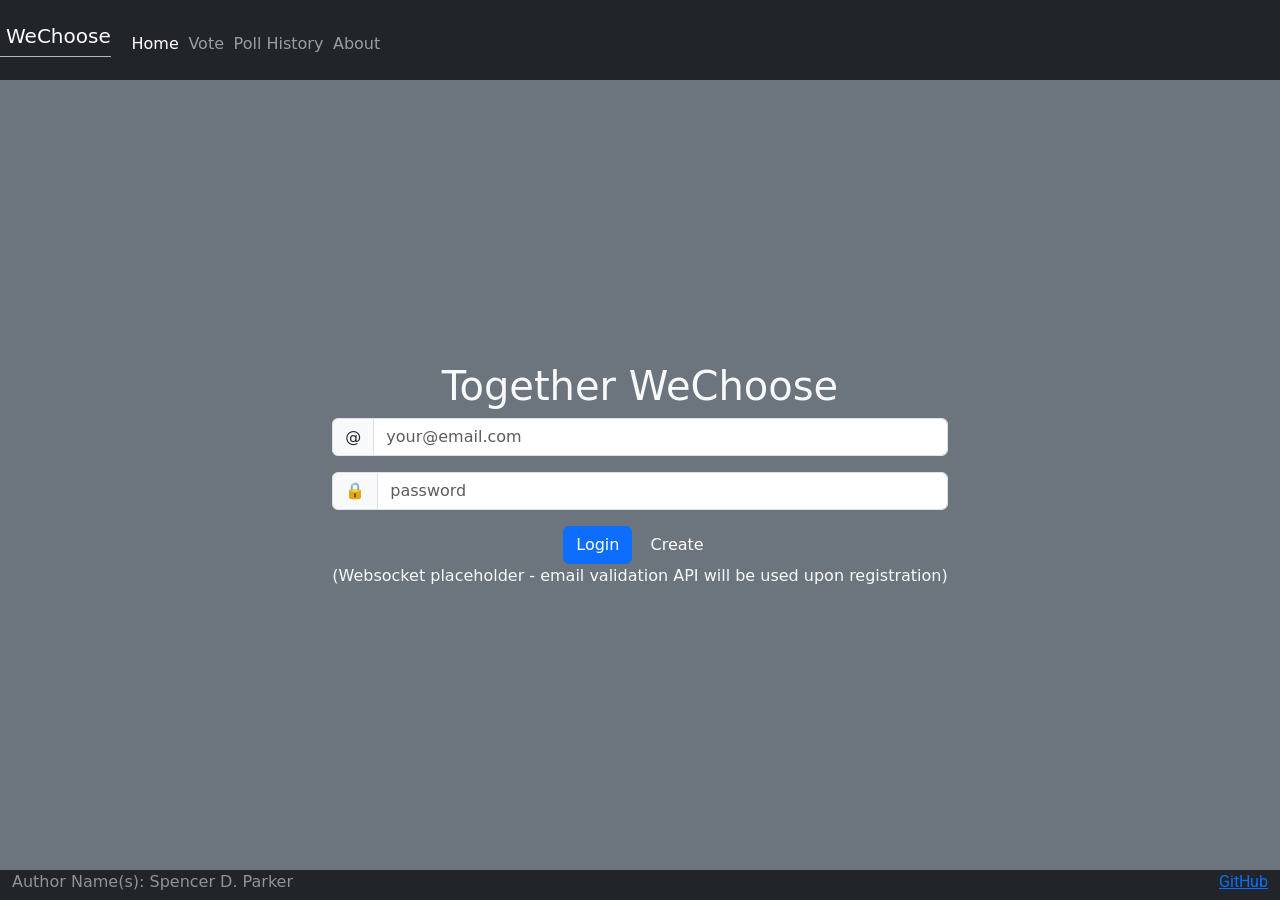
<file: index.html>
<!DOCTYPE html>
<html lang="en">
  <head>
    <meta charset="UTF-8" />
    <!-- Tell browsers not to scale the viewport automatically -->
    <meta name="viewport" content="width=device-width, initial-scale=1.0" />
    <title>WeChoose</title>
    <link rel="icon" href="favicon.ico" />

    <link rel="stylesheet" href="main.css" />

    <!-- Include bootstrap CSS framework -->
    <link
      href="https://cdn.jsdelivr.net/npm/bootstrap@5.2.2/dist/css/bootstrap.min.css"
      rel="stylesheet"
      integrity="sha384-Zenh87qX5JnK2Jl0vWa8Ck2rdkQ2Bzep5IDxbcnCeuOxjzrPF/et3URy9Bv1WTRi"
      crossorigin="anonymous"
    />
  </head>
  
    <body class="bg-dark text-light">
    <header class="container-fluid">
      <nav class="navbar fixed-top navbar-dark">
        <a class="navbar-brand" href="#">WeChoose</a>
        <menu class="navbar-nav">
          <li class="nav-item">
            <a class="nav-link active" href="index.html">Home</a>
          </li>
          <li class="nav-item">
            <a class="nav-link" href="vote.html">Vote</a>
          </li>
          <li class="nav-item">
            <a class="nav-link" href="polls.html">Poll History</a>
          </li>
          <li class="nav-item">
            <a class="nav-link" href="about.html">About</a>
          </li>
        </menu>
      </nav>
    </header>

    <main class="container-fluid bg-secondary text-center">
      <div>
        <h1>Together WeChoose</h1>
        <form method="get" action="vote.html">
          <div class="input-group mb-3">
            <span class="input-group-text">@</span>
            <input class="form-control" type="text" placeholder="your@email.com" />
          </div>
          <div class="input-group mb-3">
            <span class="input-group-text">🔒</span>
            <input class="form-control" type="password" placeholder="password" />
          </div>
          <button type="submit" class="btn btn-primary">Login</button>
          <button type="submit" class="btn btn-secondary">Create</button>
          <aside>(Websocket placeholder - email validation API will be used upon registration)</aside>
        </form>
      </div>
    </main>

    <footer class="bg-dark text-white-50">
      <div class="container-fluid">
        <span class="text-reset">Author Name(s):</span>
        <span class="text-reset">Spencer D. Parker <a href="https://github.com/parkysparky/startup">GitHub</a> </span>
      </div>
    </footer>
  </body>
</html>
</file>
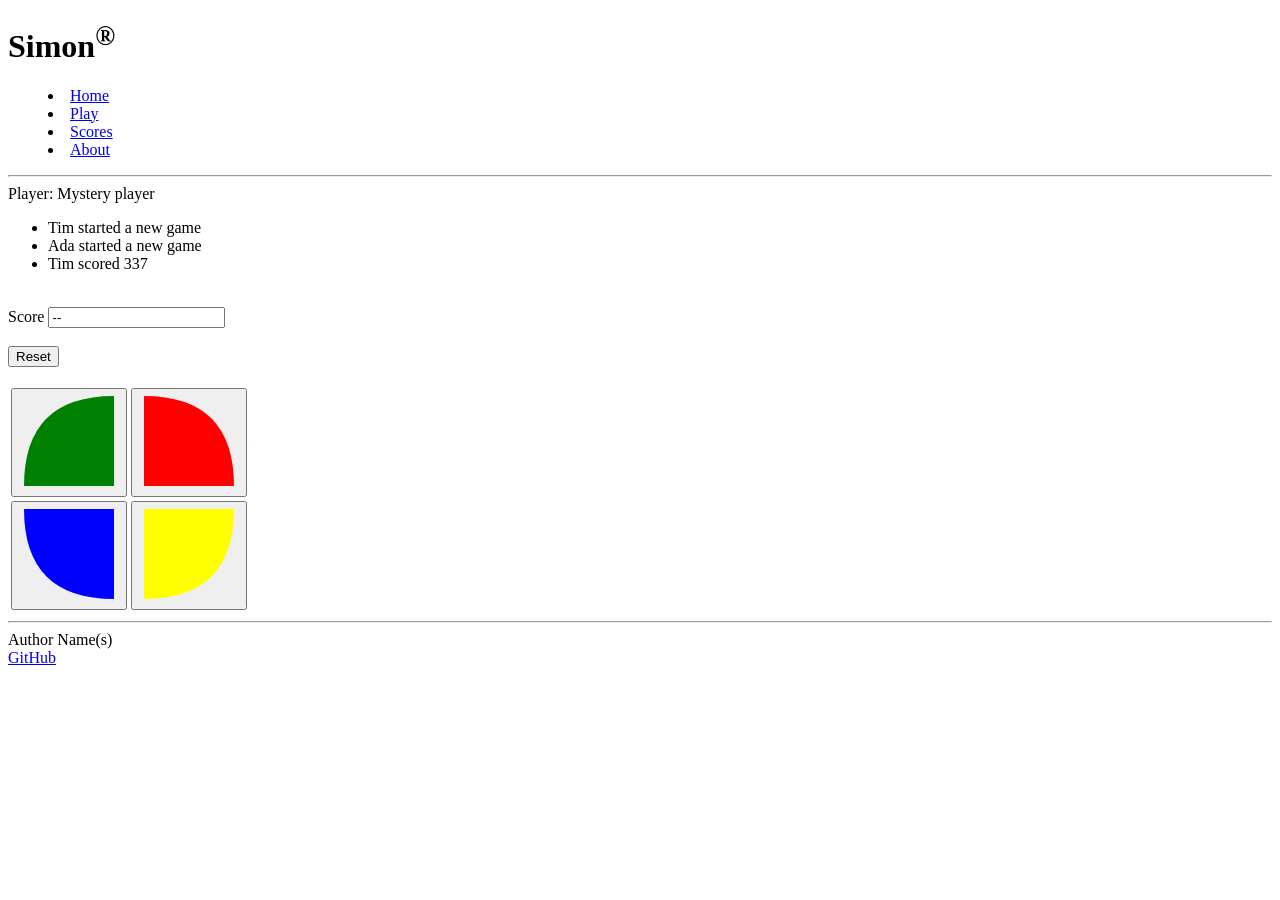
<file: play.html>
<!DOCTYPE html>
<html lang="en">
  <head>
    <meta charset="UTF-8" />
    <!-- Tell browsers not to scale the viewport automatically -->
    <meta name="viewport" content="width=device-width, initial-scale=1.0" />
    <title>Simon</title>
    <link rel="icon" href="favicon.ico" />
  </head>
  <body>
    <!-- Use header, main, and footer elements to give semantic structure -->
    <header>
      <h1>Simon<sup>&reg;</sup></h1>

      <!-- Navigation elements -->
      <nav>
        <!-- Menu is a semantic alternative to <ul> that represents an interaction -->
        <menu>
          <li><a href="index.html">Home</a></li>
          <li><a href="play.html">Play</a></li>
          <li><a href="scores.html">Scores</a></li>
          <li><a href="about.html">About</a></li>
        </menu>
      </nav>

      <!-- Since we don't have the ability to style we use old style HTML to give some visual formatting -->
      <hr />
    </header>

    <main>
      <div class="players">
        Player:
        <span class="player-name">Mystery player</span>
      </div>
      <ul class="notification">
        <li class="player-name">Tim started a new game</li>
        <li class="player-name">Ada started a new game</li>
        <li class="player-name">Tim scored 337</li>
      </ul>

      <!-- More formatting with old style HTML -->
      <br />

      <div>
        <label for="count">Score</label>
        <input type="text" id="count" value="--" readonly />
      </div>

      <br />

      <div>
        <button>Reset</button>
      </div>

      <br />

      <div>
        <table>
          <tr>
            <td>
              <button>
                <svg aria-hidden="true" viewBox="0 0 100 100" height="100" width="100">
                  <!-- SVG
                    M move <to x,y>
                    Q quadratic curve <control point x,y> <to x,y>
                -->
                  <path d="M 95,5 95,95 5,95 Q 5,5 95,5" fill="green" />
                </svg>
              </button>
            </td>
            <td>
              <button>
                <svg aria-hidden="true" viewBox="0 0 100 100" height="100" width="100">
                  <path d="M5,5 5,95 95,95 Q 95,5 5,5" fill="red" />
                </svg>
              </button>
            </td>
          </tr>
          <tr>
            <td>
              <button>
                <svg aria-hidden="true" viewBox="0 0 100 100" height="100" width="100">
                  <path d="M5,5 95,5 95,95 Q 5,95 5,5" fill="blue" />
                </svg>
              </button>
            </td>
            <td>
              <button>
                <svg aria-hidden="true" viewBox="0 0 100 100" height="100" width="100">
                  <path d="M95,5 5,5 5,95 Q 95,95 95,5" fill="yellow" />
                </svg>
              </button>
            </td>
          </tr>
        </table>
      </div>
    </main>

    <footer>
      <hr />
      <span class="text-reset">Author Name(s)</span>
      <br />
      <a href="https://github.com/webprogramming260/simon-html">GitHub</a>
    </footer>
  </body>
</html>
</file>
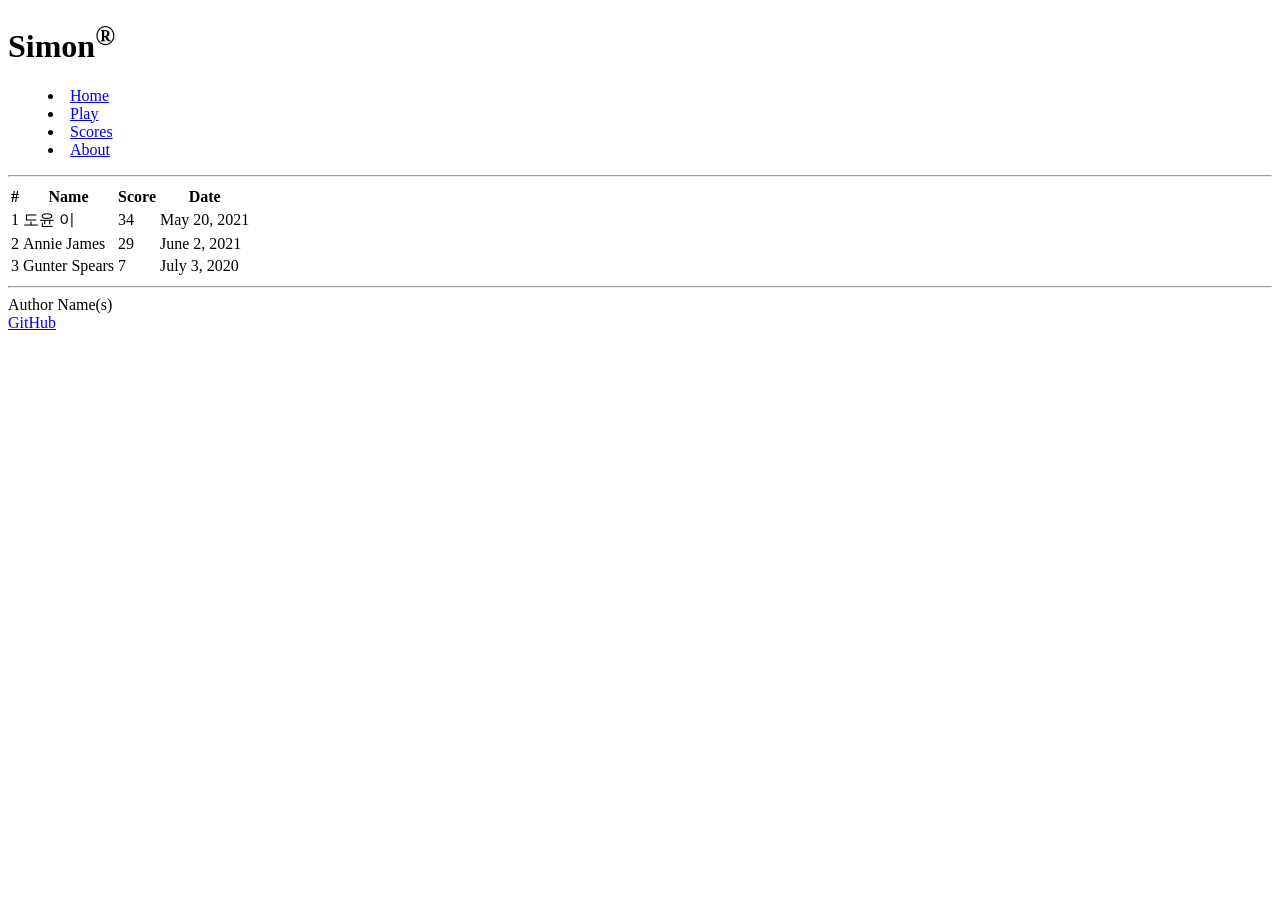
<file: scores.html>
<!DOCTYPE html>
<html lang="en">
  <head>
    <meta charset="UTF-8" />
    <meta name="viewport" content="width=device-width, initial-scale=1.0" />
    <title>Scores</title>
    <link rel="icon" href="favicon.ico" />
  </head>
  <body>
    <header>
      <h1>Simon<sup>&reg;</sup></h1>

      <nav>
        <menu>
          <li><a href="index.html">Home</a></li>
          <li><a href="play.html">Play</a></li>
          <li><a href="scores.html">Scores</a></li>
          <li><a href="about.html">About</a></li>
        </menu>
      </nav>

      <hr />
    </header>

    <main>
      <table>
        <thead>
          <tr>
            <th>#</th>
            <th>Name</th>
            <th>Score</th>
            <th>Date</th>
          </tr>
        </thead>
        <tbody>
          <tr>
            <td>1</td>
            <td>도윤 이</td>
            <td>34</td>
            <td>May 20, 2021</td>
          </tr>
          <tr>
            <td>2</td>
            <td>Annie James</td>
            <td>29</td>
            <td>June 2, 2021</td>
          </tr>
          <tr>
            <td>3</td>
            <td>Gunter Spears</td>
            <td>7</td>
            <td>July 3, 2020</td>
          </tr>
        </tbody>
      </table>
    </main>

    <footer>
      <hr />
      <span class="text-reset">Author Name(s)</span>
      <br />
      <a href="https://github.com/webprogramming260/simon-html">GitHub</a>
    </footer>
  </body>
</html>
</file>
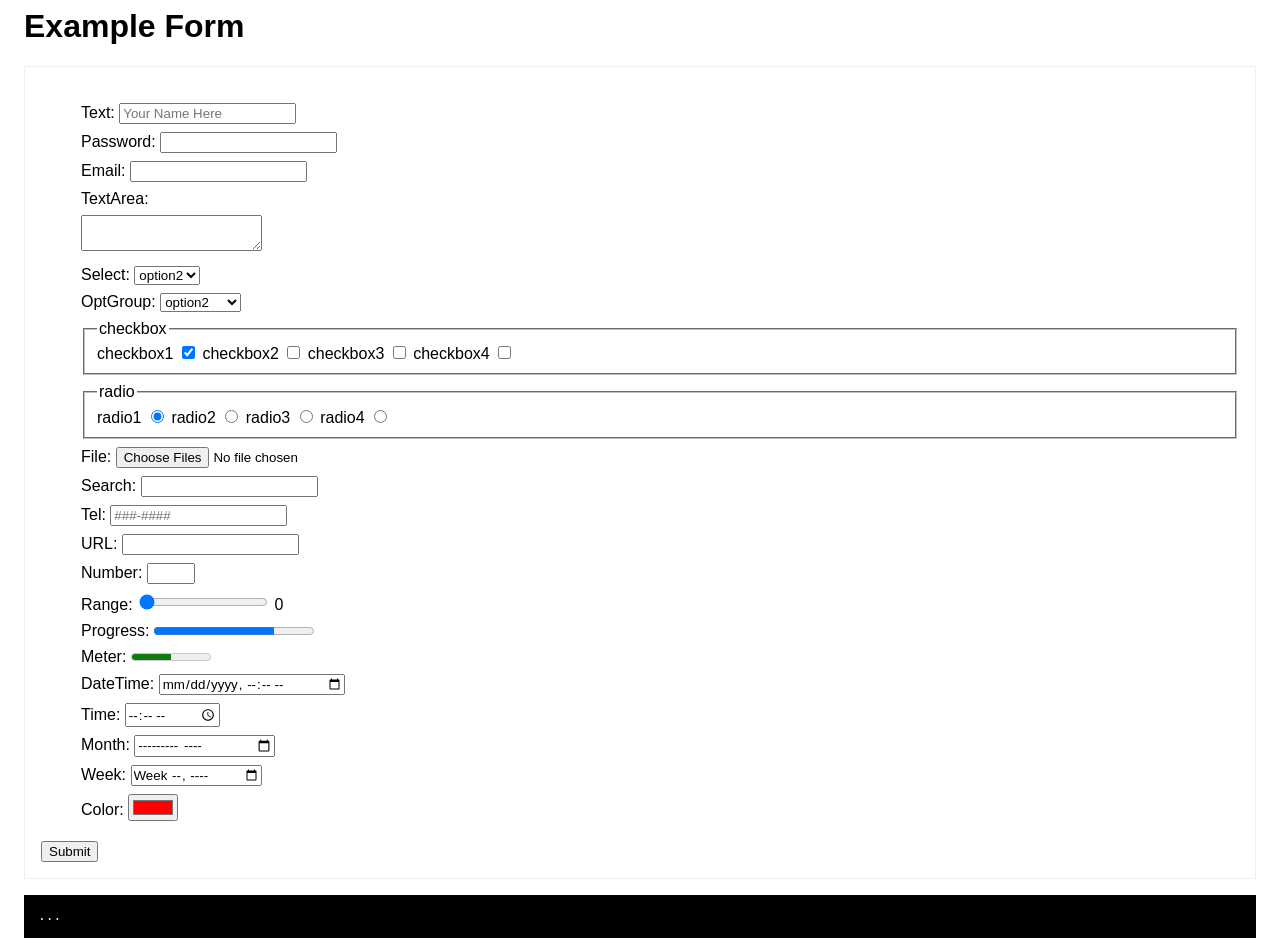
<file: learningModules/input.html>
<!-- 
Form assignment - https://masteryls.com/course/1a8c01d0-5e9c-4a7c-8597-55bd5159967e/topic/392e4c96-5bf6-48db-8496-82346b40e7e8
Experiment with the form inputs.
    [x] Replace the text input's placeholder with "your name here".
    [x] Add an additional optgroup.
    [x] Add an additional checkbox.
    [x] Add an additional radio button.
    [x] Change the color input to default to red.
-->

<body>
  <h1>Example Form</h1>
  <form id="messageForm">
    <ul>
      <li>
        <!-- Includes validation-->
        <label for="text">Text: </label>
        <input type="text" id="text" name="vText" placeholder="Your Name Here" required pattern="[A-Za-z].*" /> <!-- alphabetical characters only-->
      </li>
      <li>
        <label for="password">Password: </label>
        <input type="password" id="password" name="vPassword" />
      </li>
      <li>
        <label for="email">Email: </label>
        <input type="email" id="email" name="vEmail" />
      </li>
      <li>
        <label for="textarea">TextArea: </label>
        <textarea id="textarea" name="vTextarea"></textarea>
      </li>
      <li>
        <label for="select">Select: </label>
        <select id="select" name="vSelect">
          <option>option1</option>
          <option selected>option2</option>
          <option>option3</option>
        </select>
      </li>
      <li>
        <label for="optgroup">OptGroup: </label>
        <select id="optgroup" name="vOptGroup">
          <optgroup label="group1">
            <option>option1</option>
            <option selected>option2</option>
          </optgroup>
          <optgroup label="group2">
            <option>option3</option>
            <option>option4</option>
          </optgroup>
          <optgroup label="group3">
            <option>option5</option>
            <option>option6</option>
          </optgroup>
        </select>
      </li>
      <li>
        <fieldset>
          <legend>checkbox</legend>
          <label for="checkbox1">checkbox1</label>
          <input type="checkbox" id="checkbox1" name="vCheckbox" value="checkbox1" checked />
          <label for="checkbox2">checkbox2</label>
          <input type="checkbox" id="checkbox2" name="vCheckbox" value="checkbox2" />
          <label for="checkbox3">checkbox3</label>
          <input type="checkbox" id="checkbox3" name="vCheckbox" value="checkbox3" />
          <label for="checkbox4">checkbox4</label>
          <input type="checkbox" id="checkbox4" name="vCheckbox" value="checkbox4" />
        </fieldset>
      </li>
      <li>
        <fieldset>
          <legend>radio</legend>
          <label for="radio1">radio1</label>
          <input type="radio" id="radio1" name="vRadio" value="radio1" checked />
          <label for="radio2">radio2</label>
          <input type="radio" id="radio2" name="vRadio" value="radio2" />
          <label for="radio3">radio3</label>
          <input type="radio" id="radio3" name="vRadio" value="radio3" />
          <label for="radio4">radio4</label>
          <input type="radio" id="radio4" name="vRadio" value="radio4" />
        </fieldset>
      </li>
      <li>
        <!-- Submit form with POST method and enctype="multipart/form-data" to send file contents. -->
        <label for="file">File: </label>
        <input type="file" id="file" name="vFile" accept="image/*" multiple />
      </li>
      <li>
        <label for="search">Search: </label>
        <input type="search" id="search" name="vSearch" />
      </li>
      <li>
        <label for="tel">Tel: </label>
        <input type="tel" id="tel" name="vTel" placeholder="###-####" pattern="\d{3}-\d{4}" />
      </li>
      <li>
        <label for="url">URL: </label>
        <input type="url" id="url" name="vUrl" />
      </li>
      <li>
        <label for="number">Number: </label>
        <input type="number" name="vNumber" id="number" min="1" max="10" step="1" />
      </li>
      <li>
        <label for="range">Range: </label>
        <input type="range" name="vRange" id="range" min="0" max="100" step="1" value="0" />
        <output id="rangeOutput" for="range">0</output>
        <!-- Range requires some JavaScript in order to make it work. Ignore this for now. -->
        <script>
          const range = document.querySelector('#range');
          const rangeOutput = document.querySelector('#rangeOutput');
          range.addEventListener('input', function() {
            rangeOutput.textContent = range.value;
          });
        </script>
      </li>
      <li>
        <label for="progress">Progress: </label>
        <progress id="progress" max="100" value="75"></progress>
      </li>
      <li>
        <label for="meter">Meter: </label>
        <meter id="meter" min="0" max="100" value="50" low="33" high="66" optimum="50"></meter>
      </li>
      <li>
        <label for="datetime">DateTime: </label>
        <input type="datetime-local" name="vDatetime" id="datetime" />
      </li>
      <li>
        <label for="time">Time: </label>
        <input type="time" name="vTime" id="time" />
      </li>
      <li>
        <label for="month">Month: </label>
        <input type="month" name="vMonth" id="month" />
      </li>
      <li>
        <label for="week">Week: </label>
        <input type="week" name="vWeek" id="week" />
      </li>
      <li>
        <label for="color">Color: </label>
        <input type="color" name="vColor" id="color" value="#ff0000"/>
      </li>
      <!-- This doesn't show up to the user, but allows the form to send associated data. -->
      <input type="hidden" id="secretData" name="vSecretData" value="1989 - the web was born" />
    </ul>

    <button type="submit">Submit</button>
  </form>
<div id="message">... </div>
</body>

<style>
  * {font-family: Arial;}
  body { padding: 0 1em;}
  li {  list-style-type: none;  padding: 0.25em 0;}
  form { border: thin solid #efefef; padding: 1em;}
  textarea { display:block; margin: .5em 0;}
  #message { margin-top:1em;padding:1em;background:black;color:white;font-family:monospace; border:thin black solid; white-space: pre-wrap; word-break: break-all;}
</style>
<script>
  const form = document.getElementById('messageForm');
  form.addEventListener('submit', function(event) {
    event.preventDefault(); // stop page reload

    const formData = new FormData(form);
    const params = new URLSearchParams();

    for (const [key, value] of formData) {
      if (value instanceof File) {
        params.append(key, value.name);
      } else {
        params.append(key, value);
      }
    }

    const output = document.getElementById('message');
    output.innerText = params.toString();
  });
</script>
</file>
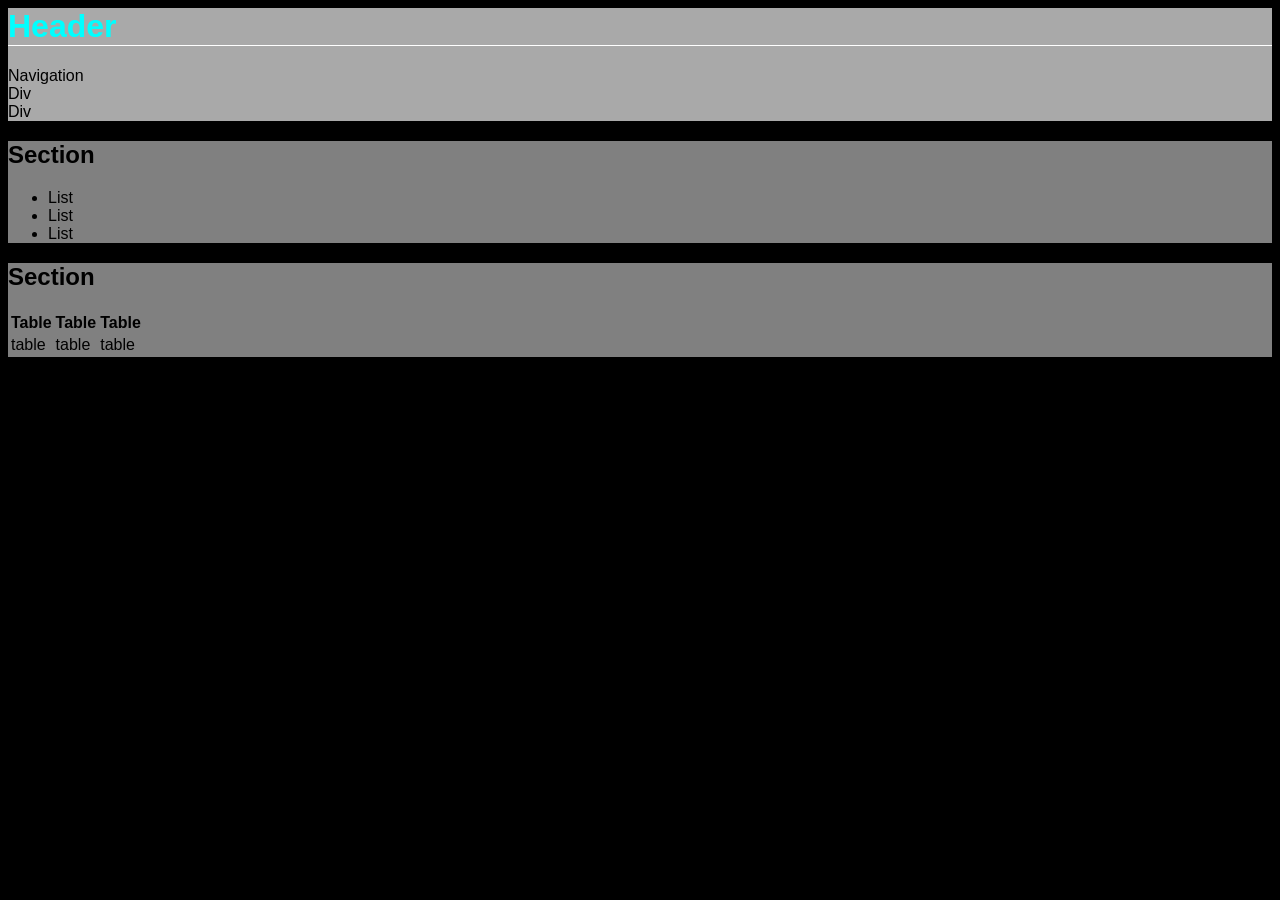
<file: learningModules/CSS/cssPractice.html>
<!-- 
CSS practice

    [X] 1. Make the background for the body black, header dark gray, and sections gray.
    [X] 2. Add color to the header text.
    [X] 3. Add a bottom border to the h1 text.
    [X] 4. Set the font to be a sans-serif font. 
            [X] Right align the footer.
    [X] 5. Animate the section elements. 
-->

<style>
    

  body {
    font-family: sans-serif;
    background-color: black;
  }

  body header {
    background-color: darkgray;
  }

  body header h1 {
    color: aqua;
    border-bottom: 1px solid white; 
      
  }

  body section {
    background-color: gray;

    animation-name: fly-in;
    animation-duration: 1s;
    animation-iteration-count: 1;
  }

  body footer {
    text-align: right;
  }

  @keyframes fly-in {
    0% {
      transform: translateX(-100%);
    }
    100% {
      transform: translateX(0);
    }
  }


</style>

<body>
  <header>
    <h1>Header</h1>
    <nav>Navigation
      <div>Div</div>
      <div>Div</div>
    </nav>
  </header>

  <main>
    <section class="fly-in">
      <h2>Section</h2>
      <ul>
        <li>List</li>
        <li>List</li>
        <li>List</li>
      </ul>
    </section>
    <section class="fly-in">
      <h2>Section</h2>
      <table id="table-data">
        <tr>
          <th>Table</th>
          <th>Table</th>
          <th>Table</th>
        </tr>
        <tr>
          <td>table</td>
          <td>table</td>
          <td>table</td>
        </tr>
      </table>
    </section>
  </main>

  <footer>
    <div>Footer</div>
  </footer>
</body>
</file>
<file: main.css>
@import url('https://fonts.googleapis.com/css2?family=Roboto&display=swap');

body {
  display: flex;
  flex-direction: column;
  min-width: 375px;
}

header {
  flex: 0 80px;
}

main {
  flex: 1 calc(100vh - 110px);
  display: flex;
  flex-direction: column;
  align-items: center;
  justify-content: space-around;
}

footer {
  flex: 0 30px;
}

menu {
  flex: 1;
  display: flex;
  /*  overwrite Bootstrap so the menu does not wrap */
  flex-direction: row !important;
  list-style: none;
}

.navbar-brand {
  padding-left: 0.3em;
  border-bottom: solid rgb(182, 182, 182) thin;
}

menu .nav-item {
  padding: 0 0.3em;
}

.nav-item:hover {
  border: solid white thin 
}

footer a {
  float: right;
  font-family: Roboto;
}

@media (max-height: 600px) {
  header {
    display: none;
  }
  footer {
    display: none;
  }
  main {
    flex: 1 100vh;
  }
}
</file>
